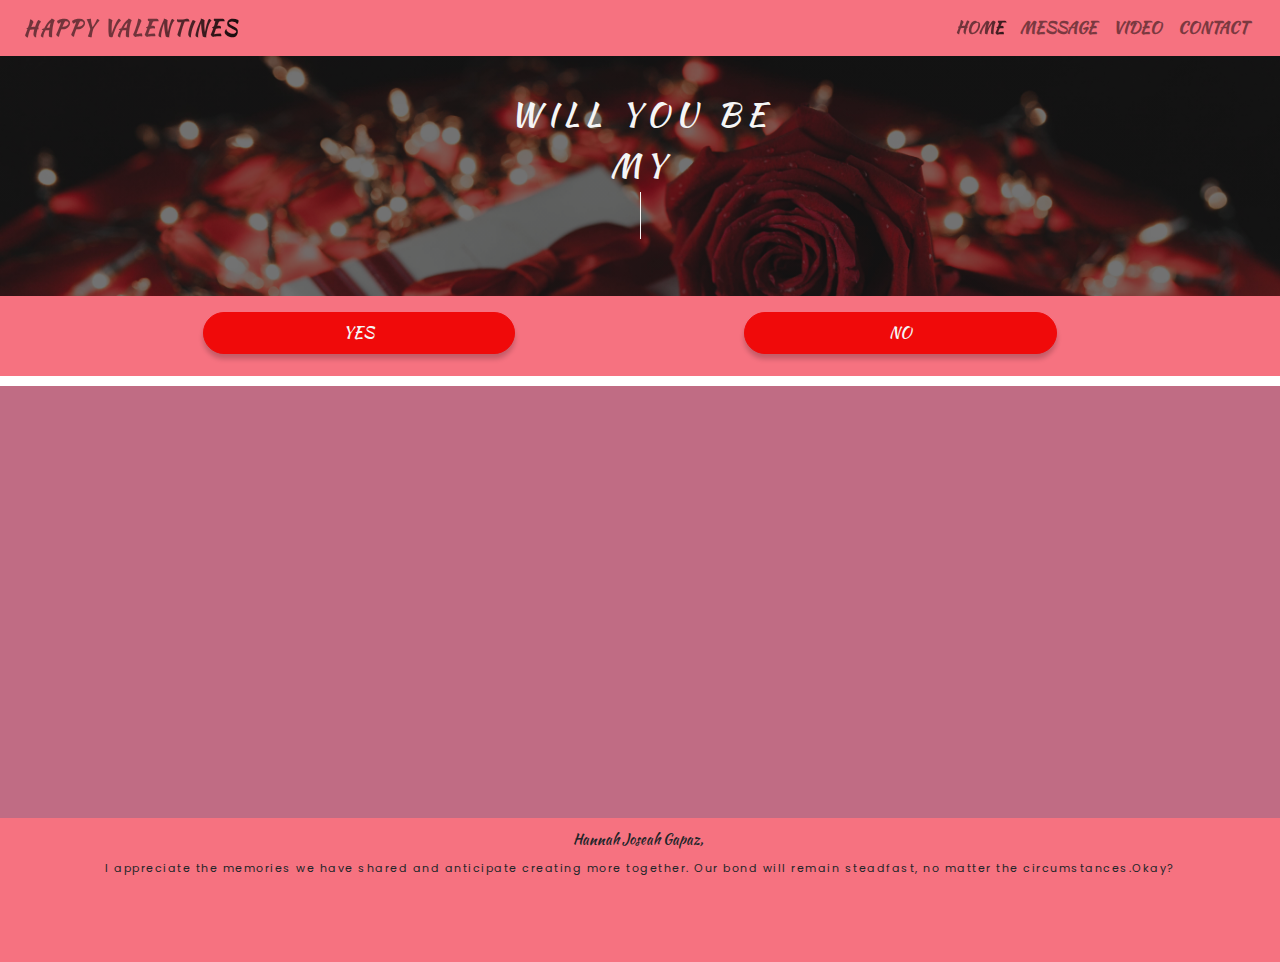
<file: index.html>
<!DOCTYPE html>
<html lang="en">

<head>
    <meta charset="UTF-8">
    <meta http-equiv="X-UA-Compatible" content="IE=edge">
    <meta name="viewport" content="width=device-width, initial-scale=1.0">
    <title>Happy Valentines</title>
    <!-- LINK -->
    <link rel="stylesheet" href="https://cdn.jsdelivr.net/npm/bootstrap@4.0.0/dist/css/bootstrap.min.css" integrity="sha384-Gn5384xqQ1aoWXA+058RXPxPg6fy4IWvTNh0E263XmFcJlSAwiGgFAW/dAiS6JXm" crossorigin="anonymous">
    <link rel="stylesheet" href="./css/owl.carousel.min.css">
    <link rel="stylesheet" href="./css/styles.css">
    <link rel="shortcut icon" href="bonquet.ico" type="image/x-icon">
    <link rel="stylesheet" href="https://cdnjs.cloudflare.com/ajax/libs/font-awesome/4.7.0/css/font-awesome.min.css">
    <link rel="stylesheet" href="https://cdnjs.cloudflare.com/ajax/libs/animate.css/4.1.1/animate.min.css"/>
    <!-- SCRIPTING -->
    <script src="https://code.jquery.com/jquery-3.2.1.slim.min.js" integrity="sha384-KJ3o2DKtIkvYIK3UENzmM7KCkRr/rE9/Qpg6aAZGJwFDMVNA/GpGFF93hXpG5KkN" crossorigin="anonymous"></script>
    <script src="https://cdn.jsdelivr.net/npm/popper.js@1.12.9/dist/umd/popper.min.js" integrity="sha384-ApNbgh9B+Y1QKtv3Rn7W3mgPxhU9K/ScQsAP7hUibX39j7fakFPskvXusvfa0b4Q" crossorigin="anonymous"></script>
    <script src="https://cdn.jsdelivr.net/npm/bootstrap@4.0.0/dist/js/bootstrap.min.js" integrity="sha384-JZR6Spejh4U02d8jOt6vLEHfe/JQGiRRSQQxSfFWpi1MquVdAyjUar5+76PVCmYl" crossorigin="anonymous"></script>
    <script src="./js/owl.carousel.min.js"></script>
</head>

<body>
    <header>
        <nav class="navbar navbar-expand-lg navbar-light">
            <a class="navbar-brand" href="">Happy Valentines</a>
            <button class="navbar-toggler" type="button" data-toggle="collapse" data-target="#header-one" aria-controls="header-one" aria-expanded="false" aria-label="Toggle navigation">
                <span class="navbar-toggler-icon"></span>
            </button>

            <div class="collapse navbar-collapse" id="header-one">
                <ul class="navbar-nav ml-auto">
                    <li class="nav-item active"><a class="nav-link" href="./index.html">HOME <span class="sr-only">(CURRENT)</span></a></li>
                    <li class="nav-item"><a class="nav-link" href="./message.html">MESSAGE</a></li>
                    <li class="nav-item"><a class="nav-link" href="">VIDEO</a></li>
                    <li class="nav-item"><a class="nav-link" href="">CONTACT</a></li>
                </ul>
            </div>
        </nav>
    </header>

    <main>
        <section class="main-container-one">
            <div class="container-fluid section-one">
                <h1 aria-label="Will you be my Valentines?">
                    WILL YOU BE <br> MY <br><span class="typewriter"></span>
                </h1>
            </div>
        </section>

        <section class="main-container-two">
            <div class="container-fluid section-two">
                <button class="btn-yessu" onclick="openPopup()">YES</button>
                <button class="btn-noo" onclick="myFunction()">NO</button>
                <div class="popup" id="popup">
                    <img src="./images/bear-popup.png" alt="">
                    <h2>I LOVE YOU!</h2>
                    <p>Thank you for accepting me as your valentines, Libre kita Takoyaki HAHAHAH. I Created this mini-website as a virtual gift for you, and not only because it is a valentines day. Remember i will always give you a gift that might help to cope or reuce your stress on academics. I'm always here for you baby, if there's one thing i want it is just that no matter how deep is our fight and argue, we will still love each other and i'll still love you no matter how many times i see your imperfections and mistakes. I'm always here for you because from the start i always wanted you to be my girlfriend and to be my bride. I love you so much, keep going and keep fighting. Im always on your back mwuah 🤭</p>
                    <button type="button" onclick="closePopup()">OK</button>
                </div>
                
            </div>
        </section> 

        <section class="main-container-three">
            <div class="container-fluid">
                <div class="slider">
                    <div class="owl-carousel">
                        <div class="slider-card">
                            <div class="d-flex justify-content-center align-items-center mb-4">
                                <img src="./images/Bears-one.gif" alt="">
                            </div>
                            <h5 class="text-centers">HELLO BABY</h5>
                            <p class="text-center">How are you? Are you doing fine? Life is tough right? Are you tired? Is your mental health okay? What can I do to help you?</p>
                        </div>

                        <div class="slider-card">
                            <div class="d-flex justify-content-center align-items-center mb-4">
                                <img src="./images/Bears-two.gif" alt="">
                            </div>
                            <h5 class="text-centers">HERE BABY, FOR YOU</h5>
                            <p class="text-center">Life is tough for you and moslty your having a lot of breakdown. So, I just want to remind you that Im always here for you.</p>
                        </div>

                        <div class="slider-card">
                            <div class="d-flex justify-content-center align-items-center mb-4">
                                <img src="./images/Bears-five.gif" alt="">
                            </div>
                            <h5 class="text-centers">IT'S OKAY TO CRY</h5>
                            <p class="text-center">Always remember that crying is a healthy way to release stress, and can even make you stronger. So, it's okay to allow yourself to cry.</p>
                        </div>

                        <div class="slider-card">
                            <div class="d-flex justify-content-center align-items-center mb-4">
                                <img src="./images/Bears-three.gif" alt="">
                            </div>
                            <h5 class="text-centers">TAKE A BREAK</h5>
                            <p class="text-center">If life makes your mental health drain. You just need to take a break, but always remember
                            just a little break. Okay?</p>
                        </div>

                        <div class="slider-card">
                            <div class="d-flex justify-content-center align-items-center mb-4">
                                <img src="./images/Bears-eight.gif" alt="">
                            </div>
                            <h5 class="text-centers">ALWAYS HERE FOR YOU</h5>
                            <p class="text-center">If your life is tough and you are tired. Just message or come to me and I'll do anything to make you happy. Okay?</p>
                        </div>

                        <div class="slider-card">
                            <div class="d-flex justify-content-center align-items-center mb-4">
                                <img src="./images/Bears-nine.gif" alt="">
                            </div>
                            <h5 class="text-centers">YOUR #1 SUPPORTER</h5>
                            <p class="text-center">Im always support your decisions that makes you happy. So, keep fighting and keep going. I'll be right here for you. Okay?</p>
                        </div>

                        <div class="slider-card">
                            <div class="d-flex justify-content-center align-items-center mb-4">
                                <img src="./images/Bears-six.gif" alt="">
                            </div>
                            <h5 class="text-centers">NEVER GET TIRED OF LOVING YOU</h5>
                            <p class="text-center">Even we have a fight or toxic trait. I'll never get tired and I'll find a way to fix our misunderstanding.</p>
                        </div>

                        <div class="slider-card">
                            <div class="d-flex justify-content-center align-items-center mb-4">
                                <img src="./images/Bears-ten.gif" alt="">
                            </div>
                            <h5 class="text-centers">HANG IN THERE</h5>
                            <p class="text-center">Hang in there baby. Just a few more days left then you're already a graduating student. I'm so proud of you, and always believing in you.</p>
                        </div>

                        <div class="slider-card">
                            <div class="d-flex justify-content-center align-items-center mb-4">
                                <img src="./images/Bears-seven.gif" alt="">
                            </div>
                            <h5 class="text-centers">THANK YOU BABY</h5>
                            <p class="text-center">Happy valentines, I love you. Ikaw ang aking tiyak sa milyong duda. Buong tapang
                            kitang ipaglalaban at pipiliin araw-araw.</p>
                        </div>
                    </div>
                </div>
             </div>  
        </section>

        
    </main>

    <footer>
        <section class="footer-container">
            <div class="container-fluid last-container">
                <h1 class="animate__animated animate__jackInTheBox animate__slower">Hannah Joseah Gapaz,</h1>
                <p>I appreciate the memories we have shared and anticipate creating more together. Our bond will remain steadfast, no matter the circumstances.Okay?</p>
            </div>
        </section>
    </footer>


    <script>
        let popup = document.getElementById("popup");

        function openPopup() {
            popup.classList.add("open-popup")
        }

        function closePopup() {
            popup.classList.remove("open-popup")
        }


        $(document).ready(function(){
    $('.owl-carousel').owlCarousel({
        loop:true,
        margin:5,
        responsiveClass:true,
        center:true,
        nav:true,
        navText:[
            "<i class='fa fa-angle-left'></i>",
            "<i class='fa fa-angle-right'></i>"
        ],
        responsive:{
            0:{
                items:1,
            },
            600:{
                items:9,
            },
            1000:{
                items:9,
            }
        }
    })
})


    function myFunction() {
    confirm("AY HINDI PWEDE.. KAILANGAN SAGOT MO YES DAPAT, DECISION AKO E");
    }


    </script>
</body>

</html>
</file>
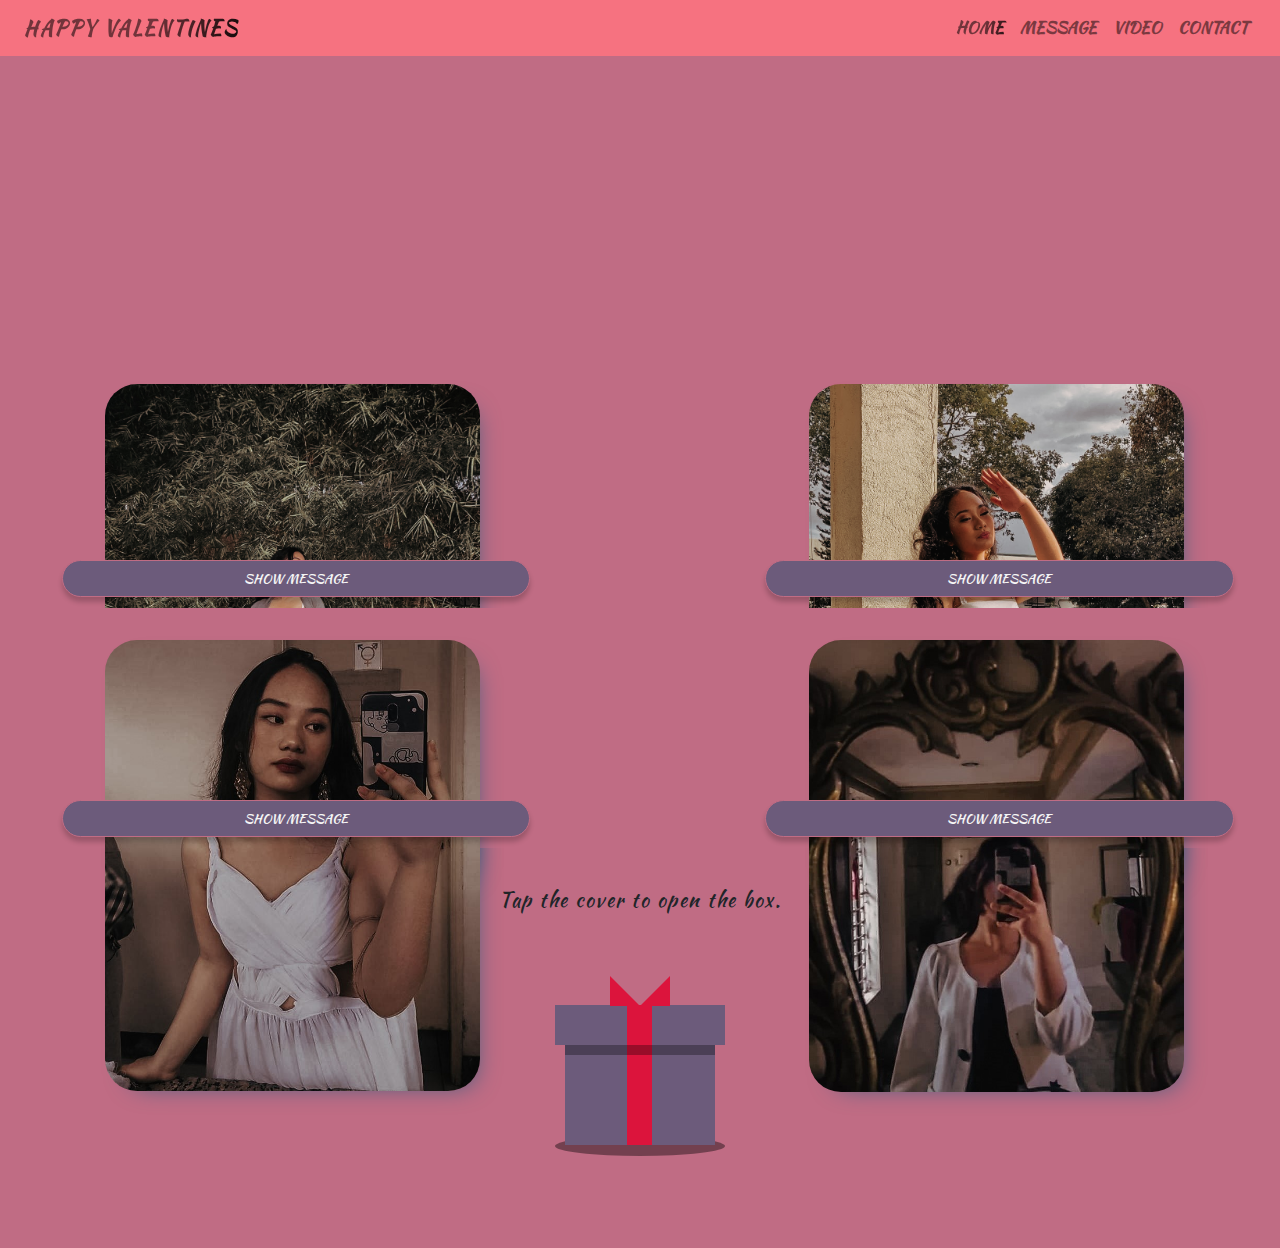
<file: message.html>
<!DOCTYPE html>
<html lang="en">

<head>
    <meta charset="UTF-8">
    <meta http-equiv="X-UA-Compatible" content="IE=edge">
    <meta name="viewport" content="width=device-width, initial-scale=1.0">
    <title>Happy Valentines</title>
    <!-- LINK -->
    <link rel="stylesheet" href="https://cdn.jsdelivr.net/npm/bootstrap@4.0.0/dist/css/bootstrap.min.css" integrity="sha384-Gn5384xqQ1aoWXA+058RXPxPg6fy4IWvTNh0E263XmFcJlSAwiGgFAW/dAiS6JXm" crossorigin="anonymous">
    <link rel="stylesheet" href="./css/owl.carousel.min.css">
    <link rel="stylesheet" href="./css/styles.css">
    <link rel="shortcut icon" href="bonquet.ico" type="image/x-icon">
    <link rel="stylesheet" href="https://cdnjs.cloudflare.com/ajax/libs/font-awesome/4.7.0/css/font-awesome.min.css">
    <link rel="stylesheet" href="https://cdnjs.cloudflare.com/ajax/libs/animate.css/4.1.1/animate.min.css"/>
    <!-- SCRIPTING -->
    <script src="https://code.jquery.com/jquery-3.2.1.slim.min.js" integrity="sha384-KJ3o2DKtIkvYIK3UENzmM7KCkRr/rE9/Qpg6aAZGJwFDMVNA/GpGFF93hXpG5KkN" crossorigin="anonymous"></script>
    <script src="https://cdn.jsdelivr.net/npm/popper.js@1.12.9/dist/umd/popper.min.js" integrity="sha384-ApNbgh9B+Y1QKtv3Rn7W3mgPxhU9K/ScQsAP7hUibX39j7fakFPskvXusvfa0b4Q" crossorigin="anonymous"></script>
    <script src="https://cdn.jsdelivr.net/npm/bootstrap@4.0.0/dist/js/bootstrap.min.js" integrity="sha384-JZR6Spejh4U02d8jOt6vLEHfe/JQGiRRSQQxSfFWpi1MquVdAyjUar5+76PVCmYl" crossorigin="anonymous"></script>
    <script src="./js/owl.carousel.min.js"></script>
</head>

<body>
    <header>
        <nav class="navbar navbar-expand-lg navbar-light">
            <a class="navbar-brand" href="">Happy Valentines</a>
            <button class="navbar-toggler" type="button" data-toggle="collapse" data-target="#header-one" aria-controls="header-one" aria-expanded="false" aria-label="Toggle navigation">
                <span class="navbar-toggler-icon"></span>
            </button>

            <div class="collapse navbar-collapse" id="header-one">
                <ul class="navbar-nav ml-auto">
                    <li class="nav-item active"><a class="nav-link" href="./index.html">HOME <span class="sr-only">(CURRENT)</span></a></li>
                    <li class="nav-item"><a class="nav-link" href="./message.html">MESSAGE</a></li>
                    <li class="nav-item"><a class="nav-link" href="">VIDEO</a></li>
                    <li class="nav-item"><a class="nav-link" href="">CONTACT</a></li>
                </ul>
            </div>
        </nav>
    </header>

    <main>
        <section class="zero-container">
            <div class="container-fluid zero-spot">
                <iframe class="spotifyie" style="border-radius:12px" src="https://open.spotify.com/embed/playlist/5DZZ1qBO0Wb7ebXbuJP0XH?utm_source=generator&theme=0" width="100%" height="290" frameBorder="0" allowfullscreen="" allow="autoplay; clipboard-write; encrypted-media; fullscreen; picture-in-picture" loading="lazy"></iframe> 
            </div>

        </section>

        <section class="message-first-container">
            <div class="container-fluid">
                <div class="message-one">
                    <img src="./images/message-one.jpg" class="animate__animated animate__rubberBand animate__slow">
                    <button class="message-one-btn animate__animated animate__zoomInDown animate__slow" onclick="">SHOW MESSAGE</button>
                    
                </div>

                <div class="message-two">
                    <img src="./images/message-two.jpg" alt="" class="animate__animated animate__rubberBand animate__slow">
                    <button class="message-two-btn animate__animated animate__zoomInDown animate__slow" onclick="">SHOW MESSAGE</button>
                </div>
            </div>
        </section>

        <section class="message-second-container">
            <div class="container-fluid">
                <div class="message-three">
                    <img src="./images/message-threes.jpg" alt="" class="animate__animated animate__lightSpeedInLeft animate__slow">
                    <button class="message-one-btn animate__animated animate__zoomInLeft animate__slow" onclick="">SHOW MESSAGE</button>
                </div>

                <div class="message-four">
                    <img src="./images/message-four.jpg" alt="" class="animate__animated animate__lightSpeedInRight animate__slow">
                    <button class="message-two-btn animate__animated animate__zoomInRight animate__slow" onclick="">SHOW MESSAGE</button>
                </div>
                
            </div>
        </section>

        <section class="message-third-container">
            <div class="container-fluid box-container">
                <div class="giftcontainer">
                    <h5>Tap the cover to open the box.</h5>
                    <div class="gift">
                        <input type="checkbox" id="click">
                        <label for="click" class="click"></label>
                        <div class="wishes">
                            <p>I Love You</p>
                            <img src="./images/flower-foryou.gif" alt="">
                        </div>
                    </div>
                </div>
            </div>
        </section>
    </main>

    <footer>
        <!-- <section class="footer-container">
            <div class="container-fluid last-container">
                <h1>Hannah Joseah Gapaz,</h1>
                <p>I appreciate the memories we have shared and anticipate creating more together. Our bond will remain steadfast, no matter the circumstances.Okay?</p>
            </div>
        </section> -->
    </footer>

    <script>

    </script>
</body>

</html>
</file>
<file: css/styles.css>
@import url('https://fonts.googleapis.com/css2?family=Kaushan+Script&family=Poppins&display=swap');

* {
    margin: 0;
    padding: 0;
    box-sizing: border-box;
    font-family: 'Kaushan Script', cursive;
}
/* HEADER */
.navbar {
    background-color: #F67280;
    text-transform: uppercase;
    padding: 0.5rem 1.5rem 0.5rem 1.5rem;
}

.navbar-brand {
    font-weight: bold;
    letter-spacing: 0.1rem;
    animation: shine 3s infinite;
    -webkit-mask-image: linear-gradient(-75deg, rgba(255, 0, 0, 0.6) 30%, #ff0000 50%, rgba(255, 0, 0, 0.6) 70%);
    -webkit-mask-size: 200%;
}

.active {
    animation: shine 3s infinite;
    -webkit-mask-image: linear-gradient(-75deg, rgba(255, 0, 0, 0.6) 30%, #ff0000 50%, rgba(255, 0, 0, 0.6) 70%);
    -webkit-mask-size: 200%;
}

.nav-link {
    font-weight: bold;
}

/* MAIN  */
.main-container-one {
    background: linear-gradient(rgba(0, 0, 0, 0.5), rgba(0, 0, 0, 0.5)), url(../images/main-image-one.jpg);
    width: 100%;
    height: 15rem;
    background-size: 100%;
    background-repeat: no-repeat;  
}

.section-one h1 {
    font-size: 2rem;
    letter-spacing: 6px;
    color: whitesmoke;
    line-height: 1.6;
    text-align: center;
    padding-top: 2rem;
    overflow: hidden;
}

/*  */
.typewriter {
    --caret: currentcolor;
}

.typewriter::before {
    content: "";
    animation: typing 12s infinite;
}

.typewriter::after {
    content: "";
    border-right: 1px solid var(--caret);
    animation: blink 1.5s linear infinite;
}

.typewriter.thick::after {
    border-right: 1ch solid var(--caret);
}

.typewriter.nocaret::after {
    border-right: 0;
}

@media (prefers-reduced-motion) {
    .typewriter::after {
      animation: none;
    }
    
    @keyframes sequencePopup {
      0%, 100% { content: "VALENTINE?"; }
      25% { content: "GIRLFRIEND"; }
      50% { content: "WIFE"; }
    }
  
    .typewriter::before {
      content: "VALENTINE";
      animation: sequencePopup 12s linear infinite;
    }
}
/*  */

.main-container-two {
    background-color: #F67280;
    width: 100%;
    height: 5rem;
}

.btn-yessu{
   width: 25%;
   border: 1px solid #F00A0A;
   border-radius: 2rem;
   background: #F00A0A;
   color: whitesmoke;
   padding: 0.5rem;
   position: relative;
   top: 1rem;
   left: 15%;
   outline: none;
   cursor: pointer;
   box-shadow: 0 5px 5px rgba(0, 0, 0, 0.2);
}

.btn-noo {
    width: 25%;
    border: 1px solid #F00A0A;
    border-radius: 2rem;
    background: #F00A0A;
    color: whitesmoke;
    padding: 0.5rem;
    position: relative;
    top: 1rem;
    left: 33%;
    cursor: pointer;
    outline: none;
    box-shadow: 0 5px 5px rgba(0, 0, 0, 0.2);
}

.popup {
    background-color: #6C5B7B;
    border-radius: 6px;
    width: 100%;
    position: absolute;
    top: 0;
    left: 50%;
    transform: translate(-50%, -50%) scale(0.1);
    text-align: center;
    padding: 0 10px 10px;
    color: #333;
    visibility: hidden;
    transition: transform 0.4s, top 0.4s;
    z-index: 2;
}

.open-popup {
    visibility: visible;
    top: 50%;
    transform: translate(-50%, -50%) scale(1);
}



.popup img {
    width: 100px;
    margin-top: -50px;
    border-radius: 50%;
    box-shadow: 0 2px 5px rgba(0, 0, 0, 0.2);
}

.popup h2 {
    font-size: 40px;
    color: #000;
    margin: 20px 0 10px;
}

.popup p {
    font-family: 'Poppins', sans-serif;
    font-size: 12px;
    text-transform: uppercase;
    color: whitesmoke;
    letter-spacing: 1.5px;
    line-height: 1.5;
}

.popup button {
    width: 100%;
    margin-top: 50px;
    padding: 10px 0;
    background-color: #F00A0A;
    color: whitesmoke;
    outline: none;
    font-size: 18px;
    border-radius: 2rem;
    cursor: pointer;
    box-shadow: 0 5px 5px rgba(0, 0, 0, 0.2);
}

.main-container-three {
    background-color: #C06C84;
    width: 100%;
    height: 27rem;
}

.slider {
    margin-bottom: 10px;
    position: relative;
}


.slider .owl-item.active.center .slider-card {
    transform: scale(0.7);
    opacity: 1;
    background-color: #FFF;
    background: #E43A15;
    background: -webkit-linear-gradient(to right, #E23E57, #88304E);
    background: linear-gradient(to right, #E23E57, #88304E);
    color: #FFF;
    position: relative;
    top: -1em;
}

.slider-card {
    background-color: #FFF;
    border-radius: 2rem;
    box-shadow: 10px 15px 25px -10px #355C7D;
    transform: scale(0.2);
    opacity: 0.5;
    transition: all 0.3s;
    padding: 0 10px 5px 10px;
}

.slider-card img {
    border-radius: 5px 5px 0px 0px;
    height: 16em;
    padding-top: 10px;
}

.owl-nav .owl-next {
    position: absolute;
    top: calc(50% - 25px);
    right: 0;
    opacity: 1;
    font-size: 20px;
    z-index: 1;
}

.owl-nav .owl-prev {
    position: absolute;
    top: calc(50% - 25px);
    left: 0;
    opacity: 1;
    font-size: 20px;
    z-index: 1;
}

.text-centers {
    text-align: center;
    padding-bottom: 15px;
    color: whitesmoke;
    letter-spacing: 2px;
    line-height: 1.5;
}

.text-center {
    font-family: 'Poppins', sans-serif;
    font-weight: 200;
    color: whitesmoke;
    font-size: 1.2rem;
    padding: 0 5px;
}

/* FOOTER */
.footer-container {
    width: 100%;
    height: 9rem;
    background-color: #F67280;
}

.last-container h1 {
    font-size: 0.9rem;
    padding: 12px 5px 5px 0;
    text-align: center;
}

.last-container p {
    font-size: 11px;
    font-family: 'Poppins', sans-serif;
    width: 100%;
    letter-spacing: 1.5px;
    text-align: center;

}

@-webkit-keyframes shine {
    from {
      -webkit-mask-position: 150%;
    }
    
    to {
      -webkit-mask-position: -50%;
    }
}

@keyframes zoom {
    from {
        transform: scale(0.5);
    }

    to {
        transform: scale(1);
    }
}

@keyframes typing {
    0%, 31% { content: ""; }
    2%, 30% { content: "V"; }
    3%, 29% { content: "VA"; }
    4%, 28% { content: "VAL"; }
    5%, 27% { content: "VALE"; }
    6%, 26% { content: "VALEN"; }
    7%, 25% { content: "VALENT"; }
    8%, 24% { content: "VALENTI"; }
    9%, 23% { content: "VALENTIN"; }
    10%, 22% { content: "VALENTINE"; }
    11%, 21% { content: "VALENTINE?"; }
  
    39%, 70% { content: ""; }
    40%, 69% { content: "G"; }
    41%, 68% { content: "GI"; }
    42%, 67% { content: "GIR"; }
    43%, 66% { content: "GIRL"; }
    44%, 65% { content: "GIRLF"; }
    45%, 64% { content: "GIRLFR"; }
    46%, 63% { content: "GIRLFRI"; }
    47%, 62% { content: "GIRLFRIE"; }
    48%, 61% { content: "GIRLFRIEN"; }
    49%, 60% { content: "GIRLFRIEND"; }
    50%, 59% { content: "GIRLFRIEND?"; }
  
    80%, 97% { content: ""; }
    81%, 96% { content: "W"; }
    82%, 95% { content: "WI"; }
    83%, 94% { content: "WIF"; }
    84%, 93% { content: "WIFE"; }
    85%, 92% { content: "WIFE?"; }
}

@keyframes blink {
    0%, 100% { opacity: 1; }
    50% { opacity: 0; }
}




/* MESSAGE NAVIGATION */
.message-first-container {
    width: 100%;
    height: 15rem;
    background-color: #C06C84;
    position: relative;
}

.message-one {
    background-color: #C06C84;
    width: 50%;
    height: 15rem;
    position: relative;
    left: -1em;
}

.message-one img {
    width: 60%;
    display: flex;
    position: absolute;
    top: 1em;
    left: 17%;
    border-radius: 2rem;
    box-shadow: 10px 10px 25px -15px #355C7D;
}

.message-two {
    background-color: #C06C84;
    width: 50%;
    height: 15rem;
    position: relative;
    left: 55%;
    top: -15rem;
}

.message-two img {
    width: 60%;
    display: flex;
    position: absolute;
    top: 1em;
    left: 17%;
    border-radius: 2rem;
    box-shadow: 10px 10px 25px -15px #355C7D;
}

.message-one-btn {
    width: 75%;
    border: 1px solid #C06C84;
    border-radius: 2rem;
    background: #6C5B7B;
    color: whitesmoke;
    padding: 0.5rem;
    position: absolute;
    top: 12rem;
    left: 10%;
    outline: none;
    cursor: pointer;
    box-shadow: 0 5px 5px rgba(0, 0, 0, 0.2);
    font-size: 0.8rem;
}

.message-two-btn {
    width: 75%;
    border: 1px solid #C06C84;
    border-radius: 2rem;
    background: #6C5B7B;
    color: whitesmoke;
    padding: 0.5rem;
    position: absolute;
    top: 12rem;
    left: 10%;
    outline: none;
    cursor: pointer;
    box-shadow: 0 5px 5px rgba(0, 0, 0, 0.2);
    font-size: 0.8rem;
}

.message-second-container {
    width: 100%;
    height: 15rem;
    background-color: #C06C84;
    position: relative;
}

.message-three {
    background-color: #C06C84;
    width: 50%;
    height: 15rem;
    position: relative;
    left: -1em;
}

.message-three img {
    width: 60%;
    display: flex;
    position: absolute;
    top: 2em;
    left: 17%;
    border-radius: 2rem;
    box-shadow: 10px 10px 25px -15px #355C7D;
}

.message-four {
    background-color: #C06C84;
    width: 50%;
    height: 15rem;
    position: relative;
    left: 55%;
    top: -15rem;
}

.message-four img {
    width: 60%;
    display: flex;
    position: absolute;
    top: 2em;
    left: 17%;
    border-radius: 2rem;
    box-shadow: 10px 10px 25px -15px #355C7D;
}

.zero-container {
    background-color: #C06C84;
    width: 100%;
    height: 19.5rem;
}

.spotifyie {
    position: relative;
    top: 1em;
}

.message-third-container {
    width: 100%;
    height: 25rem;
    background-color: #C06C84;
    overflow: hidden;
    z-index: -2;
}

.giftcontainer {
    position: relative;
    display: flex;
    justify-content: center;
    align-items: center;
    z-index: 0;
}

.giftcontainer::before {
    content: '';
    position: absolute;
    width: 170px;
    height: 20px;
    background-color: rgba(0, 0, 0, 0.4);
    border-radius: 50%;
    top: 18rem;
}

.gift {
    position: absolute;
    width: 150px;
    height: 100px;
    background-color: #6C5B7B;
    top: 12.3rem;
}

.gift::before {
    content: '';
    position: absolute;
    width: 25px;
    height: 100px;
    background-color: crimson;
    left: 62px;
}

.gift::after {
    content: '';
    position: absolute;
    box-shadow: inset 0 10px rgba(0, 0, 0, 0.3);
    width: 150px;
    height: 100px;
}

#click {
    display: none;
}

.click {
    position: absolute;
    background-color: #6C5B7B;
    width: 170px;
    height: 40px;
    top: -40px;
    left: -10px;
    transform-origin: bottom left;
    transition: 0.3s;
    cursor: pointer;
}

.click::before {
    position: absolute;
    content: '';
    width: 25px;
    height: 40px;
    background-color: crimson;
    left: 72px;
}

.click::after {
    content: '';
    position: absolute;
    width: 5px;
    height: 0;
    border-bottom: 30px solid crimson;
    border-top: 30px solid crimson;
    border-left: 0px solid transparent;
    border-right: 30px solid transparent;
    transform: rotate(-90deg);
    left: 70px;
    top: -44px;
}

.wishes img {
    width: 110%;
    position: absolute;
    top: 0;
    left: 0;
}

.wishes p {
    position: relative;
    top: -1em;
    left: 0.5em;
}

#click:checked+.click {
    transform: rotate(-110deg) scale(0.85);
    position: absolute;
    left: 2px;
}

#click:checked~.wishes {
    transform: translateY(-40px);
    position: absolute;
    top: -3em;
}

.wishes {
    position: absolute;
    transition: .5s;
    color: whitesmoke;
    font-size: 18px;
    text-transform: uppercase;
    text-align: center;
    z-index: -1;
    left: 10px;
    color: whitesmoke;
    text-shadow: 0 0 10px #020202;
    letter-spacing: 1.5px;
}

.giftcontainer h5 {
    text-align: center;
    display: flex;
    position: relative;
    top: 2em;
    letter-spacing: 1.5px;
}
</file>
